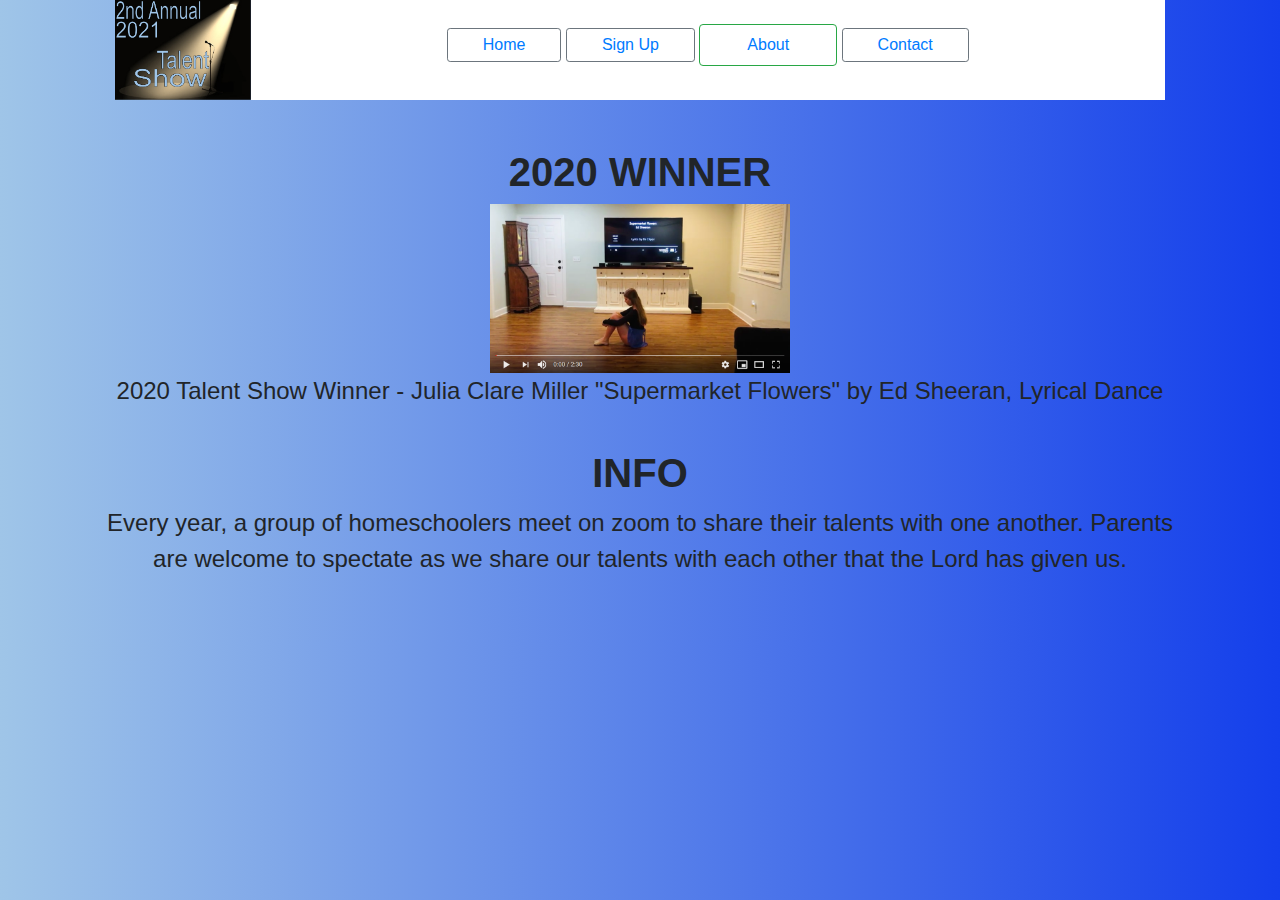
<file: About.html>
<!DOCTYPE html>
<html>
<head>
	<title>2021 Talent Show - About</title>
	<link rel="stylesheet" href="https://stackpath.bootstrapcdn.com/bootstrap/4.5.2/css/bootstrap.min.css" integrity="sha384-JcKb8q3iqJ61gNV9KGb8thSsNjpSL0n8PARn9HuZOnIxN0hoP+VmmDGMN5t9UJ0Z" crossorigin="anonymous">
	<link rel="stylesheet" type="text/css" href="cssindex.css">
	<link rel="stylesheet" type="text/css" href="About.css">
	
</head>
	
	
<body>
	<div class="container">
		<div id="header">
			<p class="logo"><img src="tslogo.png" alt="logo" height="100px"/></p>
		</div>
	</div>
	<div class="container">
		<div id="nav">
			<nav class="navbar navbar-light bg-light">
  				<form class="form-inline">
  					<header>
	    				<button class="btn btn-sm btn-outline-secondary" type="button"><a href="index.html" class="navbuttons">Home</a></button>
	    				<button class="btn btn-sm btn-outline-secondary" type="button"><a href="signup.html" class="navbuttons">Sign Up</a></button>
	    				<button class="btn btn-outline-success" type="button"><a href="about.html" class="navbuttons">About</a></button>
	    				<button class="btn btn-sm btn-outline-secondary" type="button"><a href="Contact.html" class="navbuttons">Contact</a></button>
    				</header>
  				</form>
			</nav>
			<!-- <td> <a href="index.html">Home</a></td>
			<td> <a href="signup.html">Sign Up</a></td>
			<td> <a href="About.html">About</a></td>
			<td> <a href="Contact.html">Contact</a></td> -->
		</div>
	</div>
	<div>
		<div id="main">
			<div class="text">
				<br><br>
				<h1><strong>2020 WINNER</strong></h1>
				<a href="https://www.youtube.com/watch?v=u-8DCiPPIzU"><img src="2020winnerscreenshot.png" width="300px"/></a>
				<p class="2020winnertext">2020 Talent Show Winner - Julia Clare Miller "Supermarket Flowers" by Ed Sheeran, Lyrical Dance</p>
			</div>
			<div>
				<br>
				<h1><strong>INFO</strong></h1>
				<p>Every year, a group of homeschoolers meet on zoom to share their talents with one another. Parents are welcome to spectate as we share our talents with each other that the Lord has given us.</p>
			</div>
			<br><br>
		</div>

	<div><!--Javascript setup-->
		<script src="https://code.jquery.com/jquery-3.5.1.slim.min.js" integrity="sha384-DfXdz2htPH0lsSSs5nCTpuj/zy4C+OGpamoFVy38MVBnE+IbbVYUew+OrCXaRkfj" crossorigin="anonymous"></script>
		<script src="https://cdn.jsdelivr.net/npm/popper.js@1.16.1/dist/umd/popper.min.js" integrity="sha384-9/reFTGAW83EW2RDu2S0VKaIzap3H66lZH81PoYlFhbGU+6BZp6G7niu735Sk7lN" crossorigin="anonymous"></script>
		<script src="https://stackpath.bootstrapcdn.com/bootstrap/4.5.2/js/bootstrap.min.js" integrity="sha384-B4gt1jrGC7Jh4AgTPSdUtOBvfO8shuf57BaghqFfPlYxofvL8/KUEfYiJOMMV+rV" crossorigin="anonymous"></script>
		<!-- <script type="text/javascript" src="color.js"></script> -->
	</div>
</body>
</html>
</file>
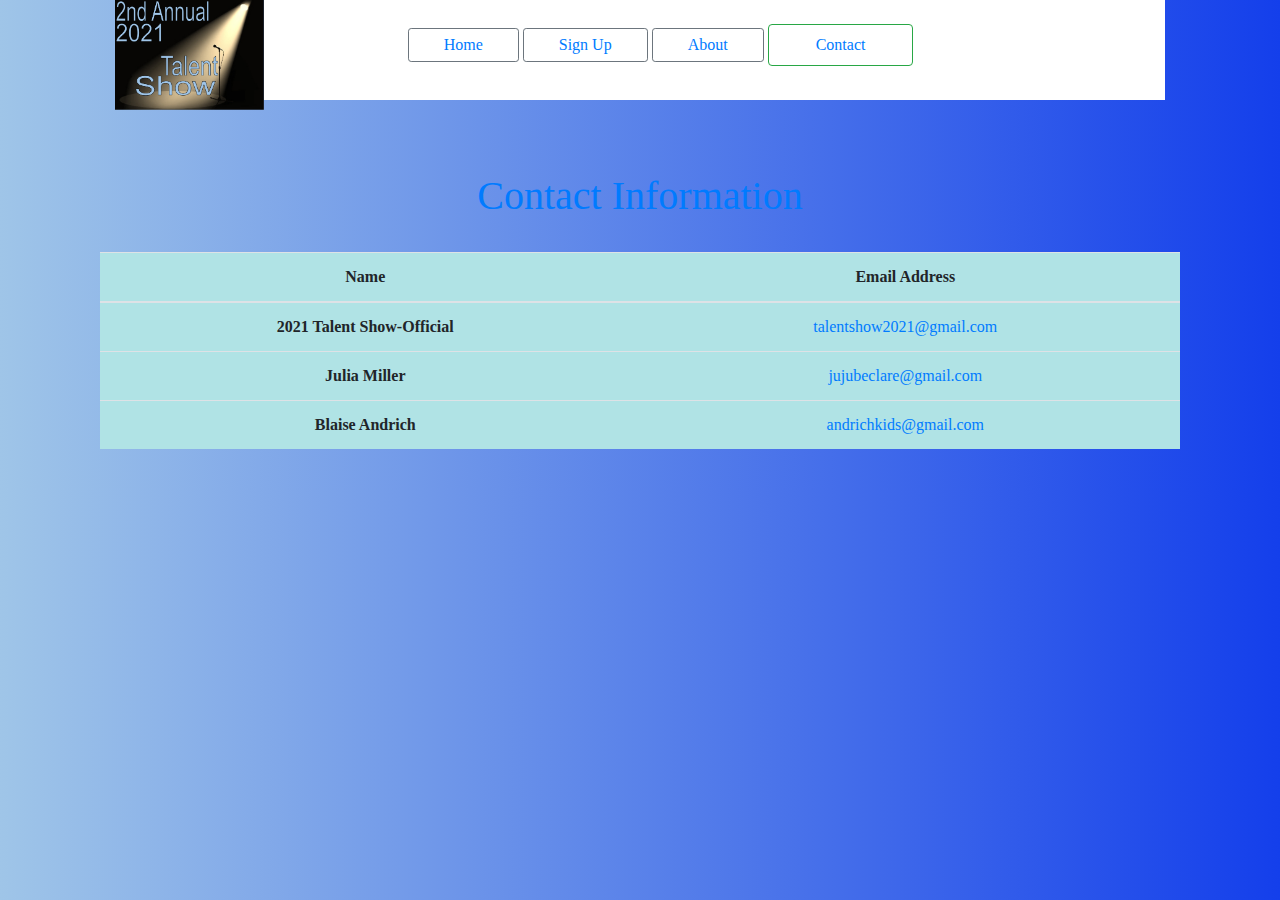
<file: Contact.html>
<!DOCTYPE html>
<html>
<head>
	<title>2021 Talent Show - Contact</title>
	<link rel="stylesheet" href="https://stackpath.bootstrapcdn.com/bootstrap/4.5.2/css/bootstrap.min.css" integrity="sha384-JcKb8q3iqJ61gNV9KGb8thSsNjpSL0n8PARn9HuZOnIxN0hoP+VmmDGMN5t9UJ0Z" crossorigin="anonymous">
	<link rel="stylesheet" type="text/css" href="cssindex.css">
	<link rel="stylesheet" type="text/css" href="Contact.css">
</head>
	
	
<body>
	<div class="container">
		<div id="header">
			<p class="logo"><img src="tslogo.png" alt="logo" height="110px"/></p>
		</div>
	</div>
	<div class="container">
		<div id="nav">
			<nav class="navbar navbar-light bg-light">
  				<form class="form-inline">
  					<header>
	    				<button class="btn btn-sm btn-outline-secondary" type="button"><a href="index.html" class="navbuttons">Home</a></button>
	    				<button class="btn btn-sm btn-outline-secondary" type="button"><a href="signup.html" class="navbuttons">Sign Up</a></button>
	    				<button class="btn btn-sm btn-outline-secondary" type="button"><a href="About.html" class="navbuttons">About</a></button>
	    				<button class="btn btn-outline-success" type="button"><a href="Contact.html" class="navbuttons">Contact</button>
    				</header>
  				</form>
			</nav>
			<!-- <td> <a href="index.html">Home</a></td>
			<td> <a href="signup.html">Sign Up</a></td>
			<td> <a href="About.html">About</a></td>
			<td> <a href="Contact.html">Contact</a></td> -->
		</div>
	</div>
	<div>
		<div id="main">
			<br>
			<h1>Contact Information</h1>
			<br>
			<table class="table">
  				<thead>
    				<tr class="tableh">
      					<th scope="col">Name</th>
      					<th scope="col">Email Address</th>
      				</tr>
				</thead>
				<tbody>
				    <tr>
				       <th scope="row">2021 Talent Show-Official</th>
				       <td><a href = "mailto: talentshow2021@gmail.com">talentshow2021@gmail.com</a></td>
					<tr>
				      <th scope="row">Julia Miller</th>
				      <td><a href = "mailto: jujubeclare@gmail.com">jujubeclare@gmail.com</a></td>
				    <tr>
				      <th scope="row">Blaise Andrich</th>
				      <td><a href = "mailto: andrichkids@gmail.com">andrichkids@gmail.com</a></td>
		</div>
	</div>

	<div><!--Javascript setup-->
		<script src="https://code.jquery.com/jquery-3.5.1.slim.min.js" integrity="sha384-DfXdz2htPH0lsSSs5nCTpuj/zy4C+OGpamoFVy38MVBnE+IbbVYUew+OrCXaRkfj" crossorigin="anonymous"></script>
		<script src="https://cdn.jsdelivr.net/npm/popper.js@1.16.1/dist/umd/popper.min.js" integrity="sha384-9/reFTGAW83EW2RDu2S0VKaIzap3H66lZH81PoYlFhbGU+6BZp6G7niu735Sk7lN" crossorigin="anonymous"></script>
		<script src="https://stackpath.bootstrapcdn.com/bootstrap/4.5.2/js/bootstrap.min.js" integrity="sha384-B4gt1jrGC7Jh4AgTPSdUtOBvfO8shuf57BaghqFfPlYxofvL8/KUEfYiJOMMV+rV" crossorigin="anonymous"></script>
	</div>
</body>
</html>
</file>
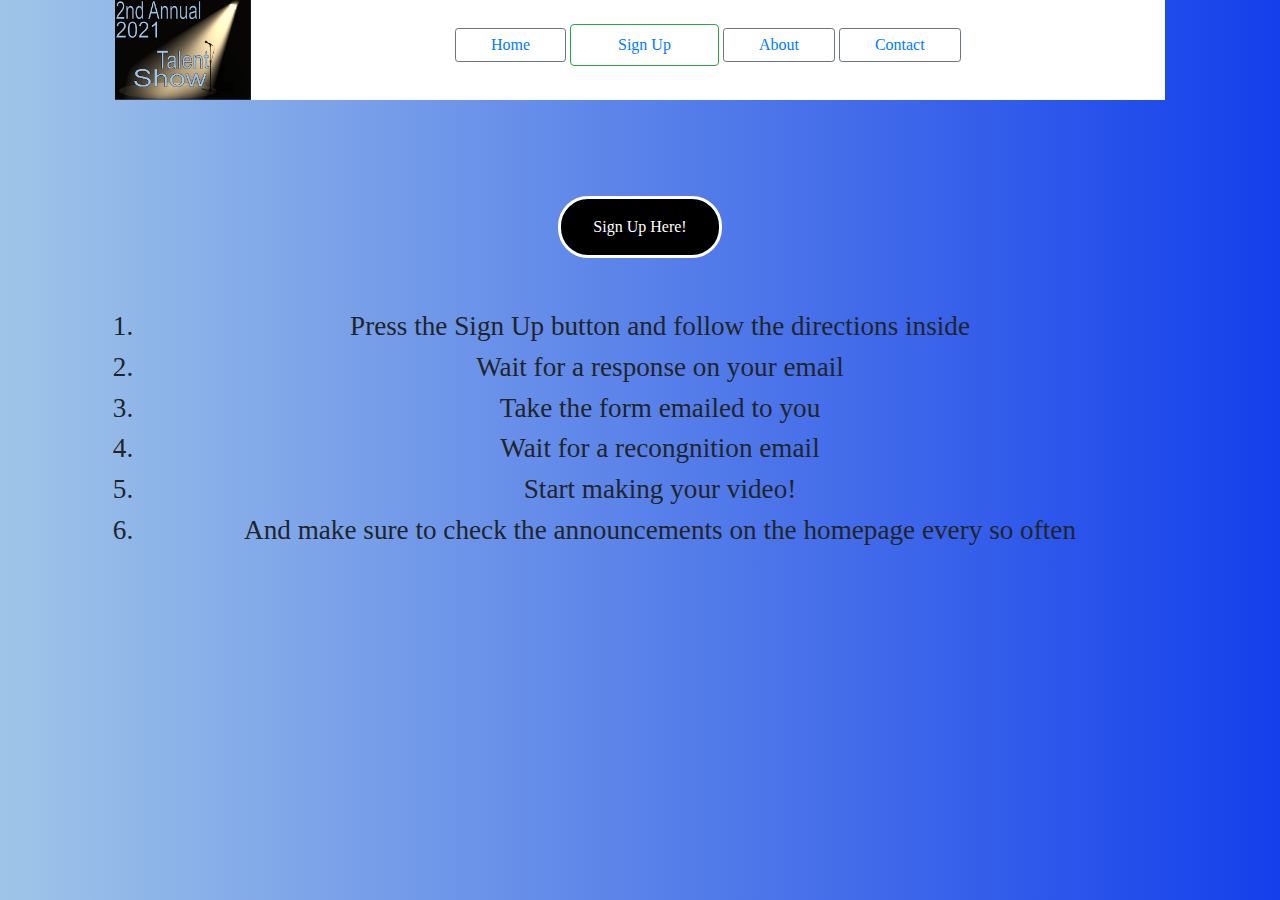
<file: signup.html>
<!DOCTYPE html>
<html>
<head>
    <title>2021 Talent Show - Sign Up</title>
    <link rel="stylesheet" href="https://stackpath.bootstrapcdn.com/bootstrap/4.5.2/css/bootstrap.min.css" integrity="sha384-JcKb8q3iqJ61gNV9KGb8thSsNjpSL0n8PARn9HuZOnIxN0hoP+VmmDGMN5t9UJ0Z" crossorigin="anonymous">
    <link rel="stylesheet" type="text/css" href="cssindex.css">
    <link rel="stylesheet" type="text/css" href="signup.css">
</head>
    
    
<body>
    <div class="container">
        <div id="header">
            <p class="logo"><img src="tslogo.png" alt="logo" height="100px"/></p>
        </div>
    </div>
    <div class="container">
        <div id="nav">
            <nav class="navbar navbar-light bg-light">
                <form class="form-inline">
                    <header>
                        <button class="btn btn-sm btn-outline-secondary" type="button"><a href="index.html" class="navbuttons">Home</a></button>
                        <button class="btn btn-outline-success" type="button"><a href="signup.html" class="navbuttons">Sign Up</a></button>
                        <button class="btn btn-sm btn-outline-secondary" type="button"><a href="About.html" class="navbuttons">About</a></button>
                        <button class="btn btn-sm btn-outline-secondary" type="button"><a href="Contact.html" class="navbuttons">Contact</a></button>
                    </header>
                </form>
            </nav>
            <!-- <td> <a href="index.html">Home</a></td>
            <td> <a href="signup.html">Sign Up</a></td>
            <td> <a href="About.html">About</a></td>
            <td> <a href="Contact.html">Contact</a></td> -->
        </div>
    </div>
    <div>
        <div id="main">
            <br><br><br><br>
            <a href="submitemailaddress.html"><button type="button" class="btn btn-dark signupbutton">Sign Up Here!</button>
            </a>
            <br><br><br>
            <ol>
                <li>Press the Sign Up button and follow the directions inside</li>
                <li>Wait for a response on your email</li>
                <li>Take the form emailed to you</li>
                <li>Wait for a recongnition email</li>
                <li>Start making your video!</li>
                <li>And make sure to check the announcements on the homepage every so often</li>
            </ol>
        </div>
    </div>

    <div><!--Javascript setup-->
        <script src="https://code.jquery.com/jquery-3.5.1.slim.min.js" integrity="sha384-DfXdz2htPH0lsSSs5nCTpuj/zy4C+OGpamoFVy38MVBnE+IbbVYUew+OrCXaRkfj" crossorigin="anonymous"></script>
        <script src="https://cdn.jsdelivr.net/npm/popper.js@1.16.1/dist/umd/popper.min.js" integrity="sha384-9/reFTGAW83EW2RDu2S0VKaIzap3H66lZH81PoYlFhbGU+6BZp6G7niu735Sk7lN" crossorigin="anonymous"></script>
        <script src="https://stackpath.bootstrapcdn.com/bootstrap/4.5.2/js/bootstrap.min.js" integrity="sha384-B4gt1jrGC7Jh4AgTPSdUtOBvfO8shuf57BaghqFfPlYxofvL8/KUEfYiJOMMV+rV" crossorigin="anonymous"></script>
    </div>
</body>
</html>
</file>
<file: cssindex.css>
body {
	margin: 0px 100px;
	text-align:center;
	margin
	font-family: Grandstander-Black;
	background: linear-gradient(to right, rgb(159,197,232) , rgb(20,63,235));
}

#nav {
	display:grid;
	background-color: white;
	fill-color:white;
	padding:1rem;
	width:75%%;
	grid-template-rows: 1fr 2fr 1fr 1fr;
	height: 100px;
}

.logo {
	float:left;
}

.avatar {
	float: right;
}

.bg-light {
	background-color: white !important;
	justify-content: center;

}

.navbuttons {
	margin:0.75rem;
	padding:5px 15px;
	font-size:1rem;
}

.btn-outline-success{
	padding:8px 20px;
}

ul {
	list-style-type:none;
}

hr {
	width:100%;
	height:3px;
	border: 0.5px solid black;
	background-color:black;
}

.list {
	margin-top:25px;
    text-align:center;
    padding-top:5px;
    font-size: 18px;
}

.homeheader {
    
}

.homeverse {
    font-size: 25px;
}

.homechapter {
    font-size: 20px;
}

.dateandtime {
    text-align: left;
}
</file>
<file: About.css>
.navbuttons {
	margin:0.75rem;
	padding:5px 15px;
	font-size:1rem;
}

.btn-outline-success{
	padding:8px 20px;
}

#main {
	
}

p {
	font-size: 1.5rem;
}

.backgroundh1 {
	font-weight: 800;
}

body {
	background: linear-gradient(to right, rgb(159,197,232) , rgb(20,63,235)); /* Standard syntax */
}

.videolink {
	width:1rem;
}
</file>
<file: Contact.css>
.table {
	background-color: #B0E3E5;
}

body {
	font-family:Grandstander-Black;
}
</file>
<file: signup.css>
.signupbutton {
	padding: 1rem 2rem;
	border-radius: 30px;
}

.btn-dark {
	background-color: black;
	border-color: white;
	border: 3px solid white;
}

.btn-dark:hover {
	background-color: #79ACB8;
	border-color: white;
	border-width:2px;
}

#main {
	margin-left:0px;
}

ol {
	font-size:1.7rem;
}

body {
	font-family: Grandstander-Black;
	background: linear-gradient(to right, rgb(159,197,232) , rgb(20,63,235));
}
</file>
